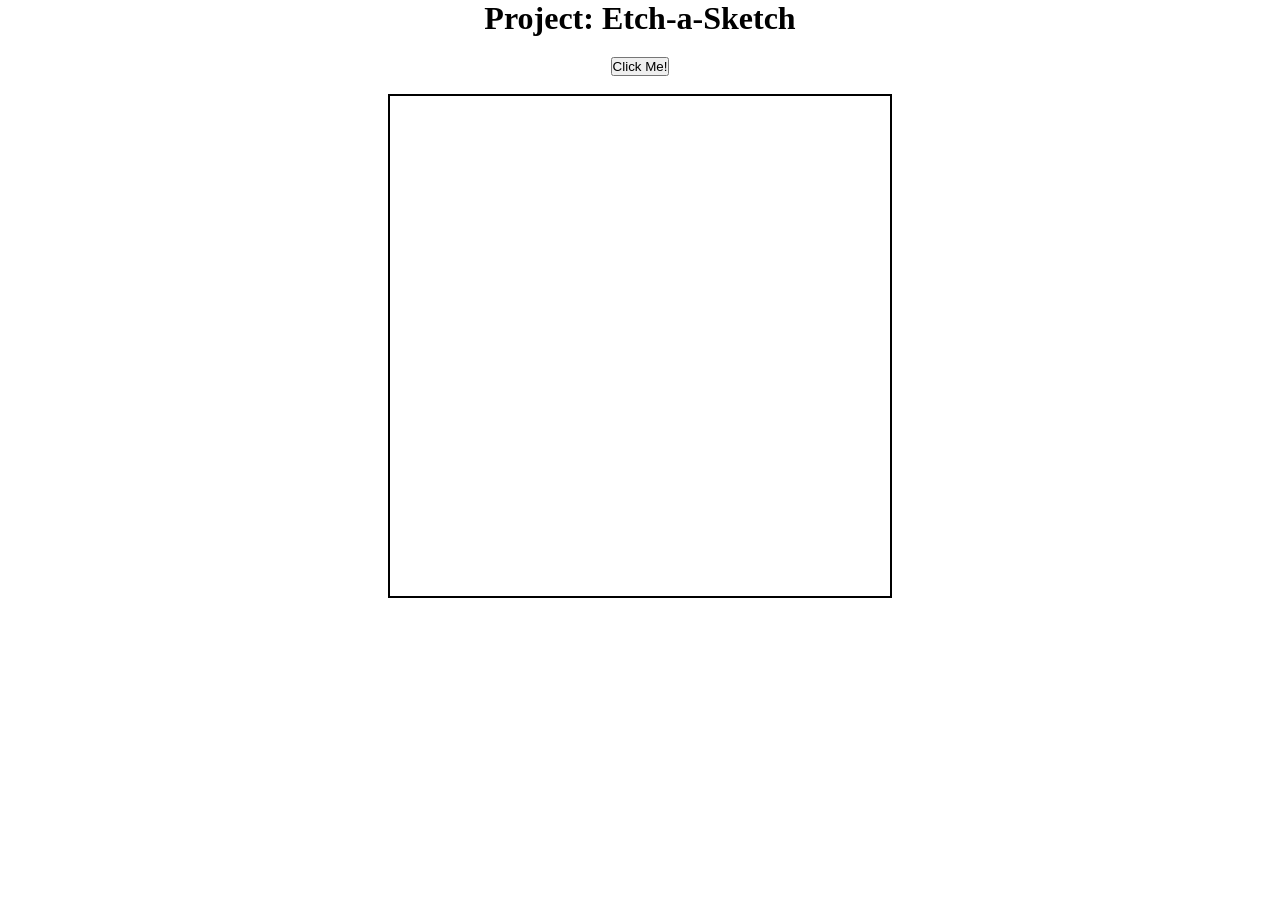
<file: old/index.html>
<!DOCTYPE html>
<html lang="en">
  <head>
    <meta charset="UTF-8" />
    <meta name="viewport" content="width=device-width, initial-scale=1.0" />
    <link rel="stylesheet" href="style.css" />
    <script src="script-v3.js" defer></script>
    <title>Etch-a-Sketch</title>
  </head>
  <body>
    <h1>Project: Etch-a-Sketch</h1>
    <button class="click-btn">Click Me!</button>
    <div class="grid-container">
      <!-- <div class="square-1"></div> -->
    </div>
  </body>
</html>
</file>
<file: old/style.css>
* {
  padding: 0;
  margin: 0;
  box-sizing: border-box;
  /* border: #00ff00 solid 1px; */
}

body {
  display: flex;
  flex-direction: column;
  justify-content: center;
  align-items: center;
  gap: 20px;
}

.grid-container {
  outline: 2px solid black;
  /* border: 2px solid black; */
  /* max-width: 400px; */
  width: 500px;
  height: 500px;
  /* background-color: aqua; */
  display: flex;
  flex-wrap: wrap;
}

.grid-squares {
  /* border: 1px solid black; */
  outline: 1px solid black;
}
</file>
